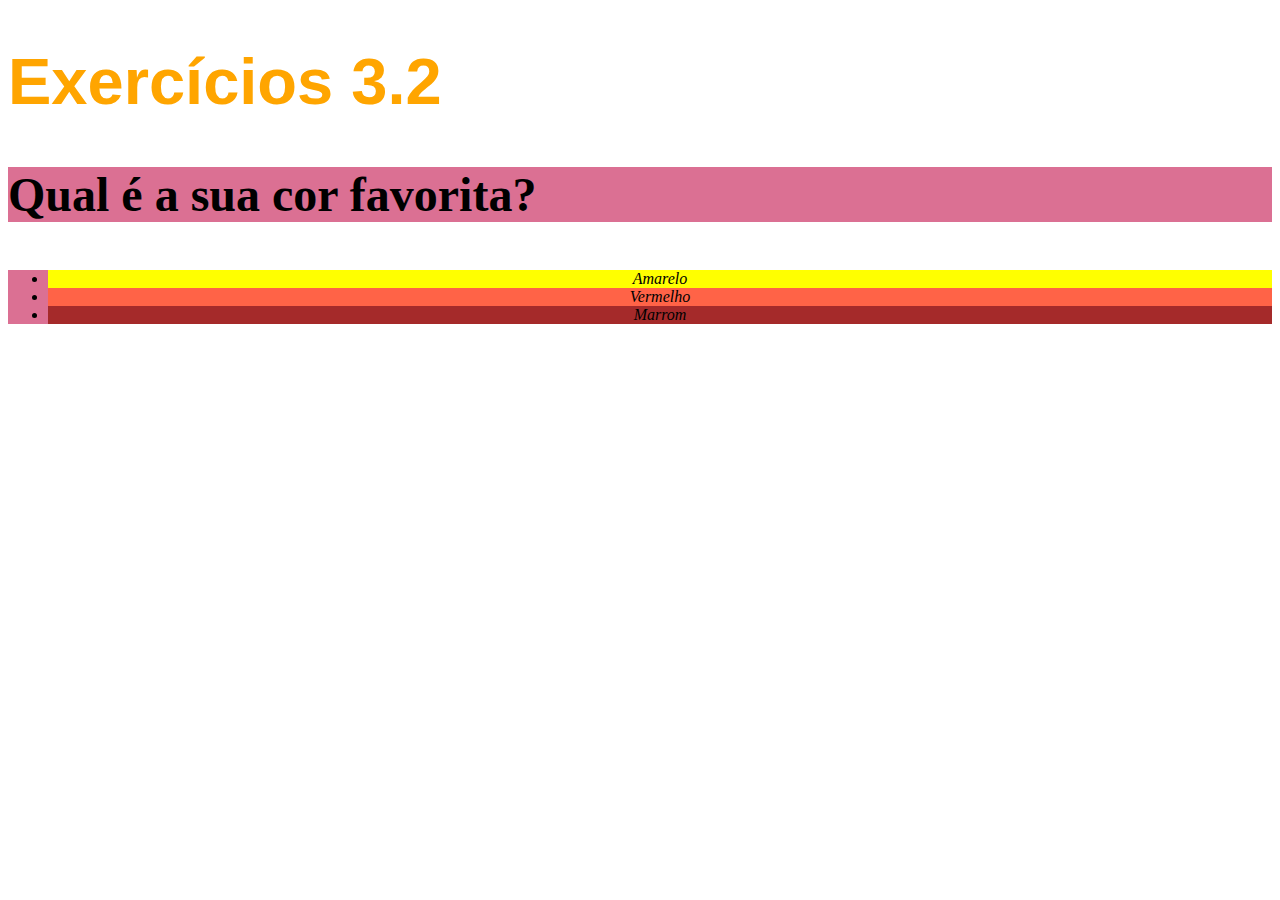
<file: bloco_3/dia_2/index.html>
<!DOCTYPE html>
<html lang="pt-br">
  <head>
    <meta charset="UTF-8">
    <title>HTML</title>
    <style>

        h1 {
            color:orange;
            font-size: 65px;
            font-family: sans-serif;
        }

        p { 
          font-weight: 600;
          font-size: 3em
        }

        ul {          
            background-color: aqua;
            font-style: italic;
            line-height: inherit;
            text-align: center;
            text-decoration: white;
        }

        .amarelo {
          background-color: yellow;
        }
        .vermelho {
          background-color: tomato;
        }
        .marrom {
          background-color: brown;
        }

        .cor_modificar {
            background-color: palevioletred;
        }

        body {
          font-size: 16px;               
        }              

    </style>
  </head>
  <body>
    <h1>Exercícios 3.2</h1>
    <p class="cor_modificar">Qual é a sua cor favorita?</p>
    <ul class="cor_modificar">
      <li class="amarelo">Amarelo</li>
      <li class="vermelho">Vermelho</li>
      <li class="marrom">Marrom</li>
    </ul>
  </body>
</html>
</file>
